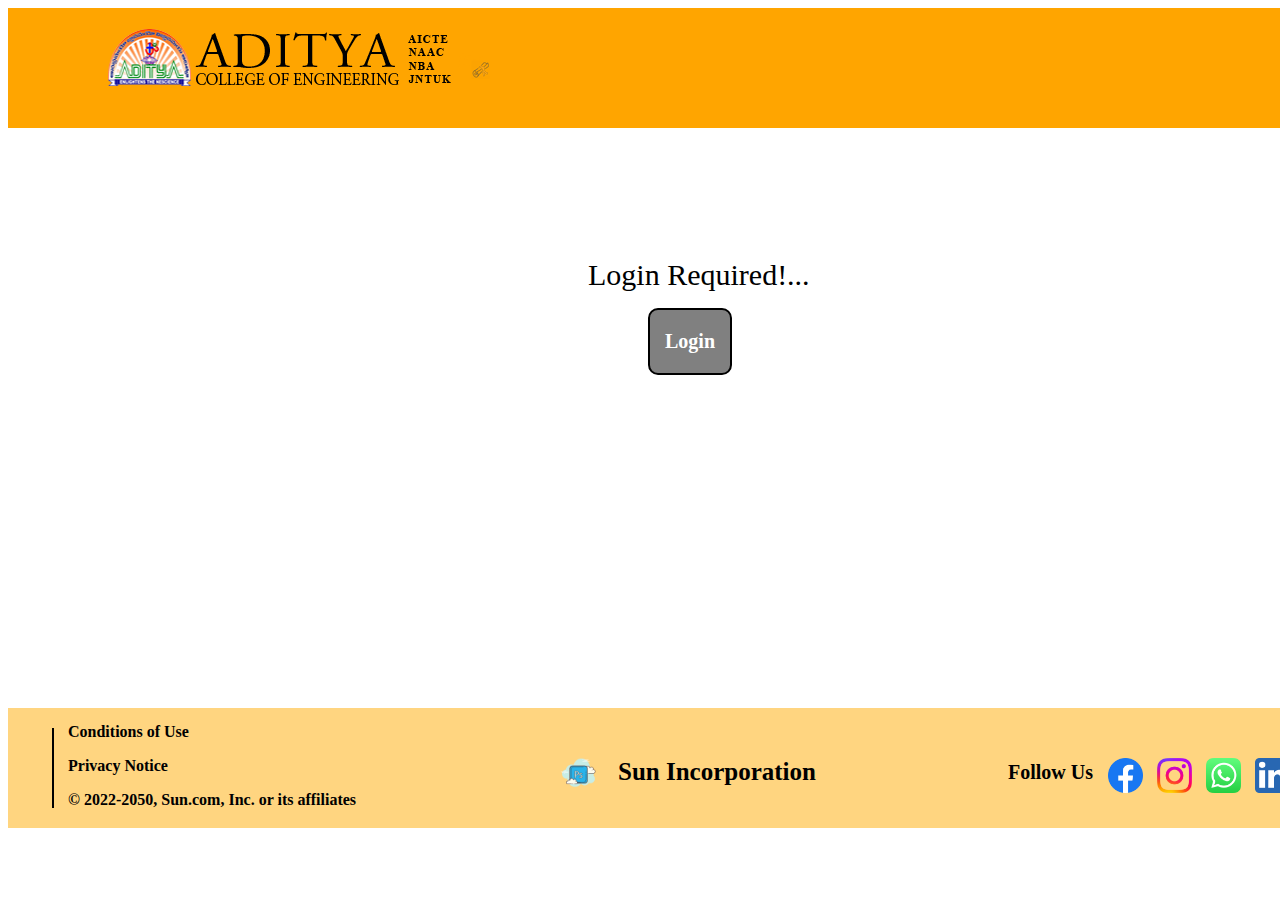
<file: index.html>
<!DOCTYPE html>
<html>
<head>
	<title>Contact</title>
	<link rel="icon" href="Sun2.png">
	<link rel="stylesheet" type="text/css" href="CSS2.css">
</head>
<body>
	<div class="div">
		<div class="div1"><img src="Aditya_logo.png" style="margin-top: 20px; margin-left:90px;">
		</div>
		<div class="div2">
			<div class="div2_1">
				<div class="div2_1_2">
				</div>
			</div>
			<div class="div2_2">
				
				<div style="position:absolute;margin-left:460px; margin-top: 100px;"><p style="font-size:30px">Login Required!...<p></div>

				<a href="home.html" style="text-decoration: none;">
				<div class="log_div" style="position:absolute; margin-left:520px; margin-top: 180px;border: 2px solid black;padding: 0px 15px 0px 15px; background-color: gray; color: darkblue; border-radius: 10px;">
					<p style="font-size:20px ; color: white;"><b>Login<b></p>
				</div>
				</a>
			</div>
			
		</div>
	</div>
	<div class="foot_div">
		<img src="649686.png" style="position: absolute;height: 80px; width: 30px; margin-top: 20px; margin-left: 30px;">
		<div style="position:absolute; margin-top: -5px; margin-left: 60px">
			<p style="font-size: 20px;"><p>Conditions of Use</p><p>Privacy Notice</p><p><b>&#169;</b> 2022-2050, Sun.com, Inc. or its affiliates</p>
		</div>
		<div style="position:absolute; margin-top: 33px; margin-left: 1000px">
			<p style="font-size: 20px;">Follow Us</p>
		</div>
		<img src="PS_icon.png" style=" position: absolute; height: 40px; width: 40px;padding-left:550px ; padding-top: 45px;">
		<div style="position:absolute; margin-top: 25px; margin-left: 610px">
			<p style="font-size: 25px;">Sun Incorporation</p>
		</div>
		<img src="Facebook_icon.webp" style="height: 35px; width: 35px ;padding-left: 1100px; padding-top: 50px;">
		<img src="Instagram_icon.webp" style="height: 35px; width: 35px ;padding-left: 10px;">
		<img src="Whatsapp_icon.webp" style="height: 35px; width: 35px ;padding-left: 10px;">
		<img src="Linkedin_icon.webp" style="height: 35px; width: 35px ;padding-left: 10px;">
		<img src="Messenger_icon.webp" style="height: 35px; width: 35px ;padding-left: 10px;">

		<!-- <div style="position: absolute; padding-top:10px"><div> -->
	</div>
</body>
</html>
</file>
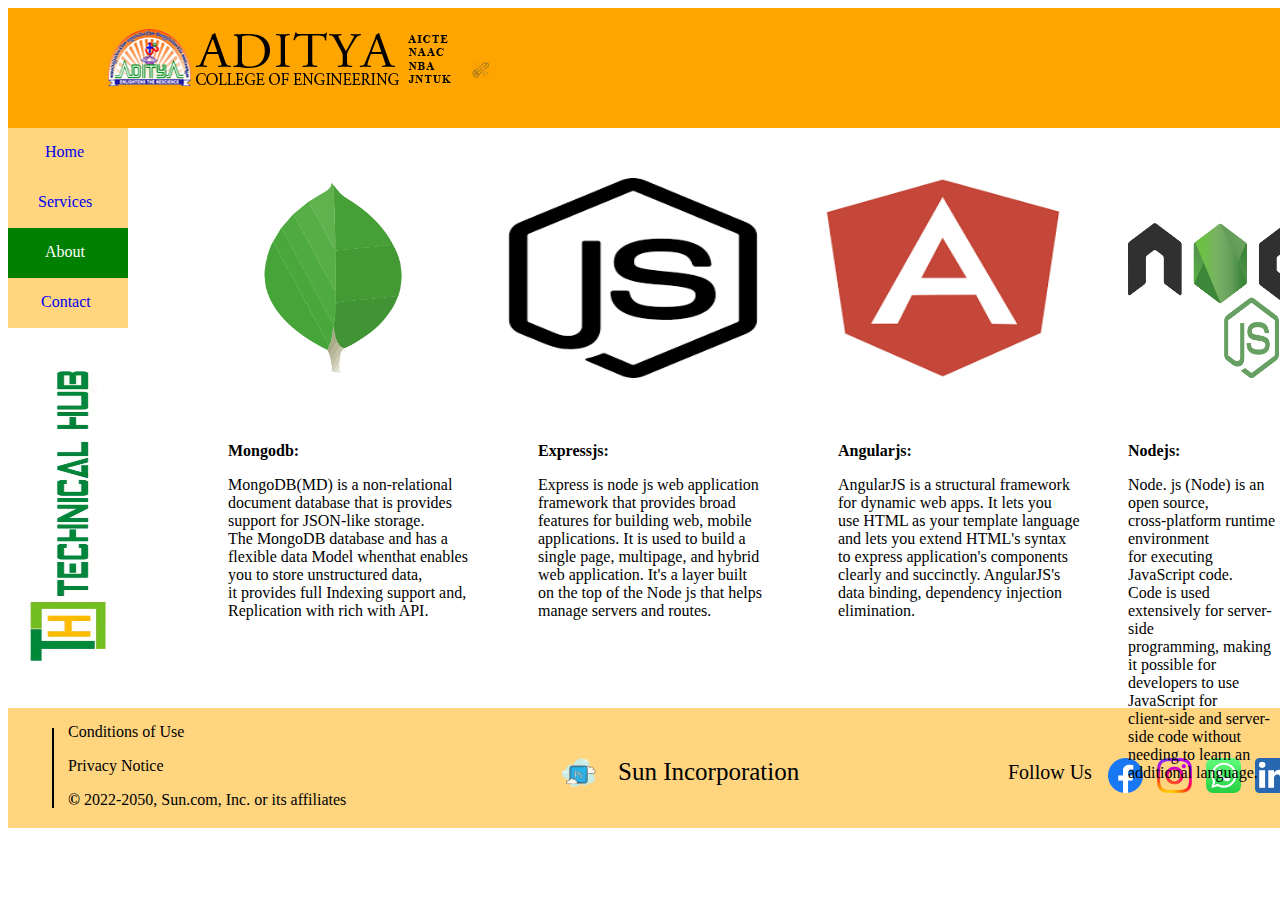
<file: about.html>
<!DOCTYPE html>
<html>
<head>
	<title>About</title>
	<link rel="icon" href="Sun2.png">
	<link rel="stylesheet" type="text/css" href="CSS2.css">
</head>
<body>
	<div class="div">
		<div class="div1"><img src="Aditya_logo.png" style="margin-top: 20px; margin-left: 90px;">

			<div class="div1_1_1_1">
				<a  href="index.html" style="text-decoration: none;color: inherit; ">Logout</a>
			</div>
		</div>
		<div class="div2">
			<div class="div2_1">
				<div class="div2_1_1">
					<a class="a_tag2" href="home.html">
						<div class="div2_1_1_1" id="div_hove">
							<div style="position: absolute; margin-top: 15px; margin-left:37px" class="tex_hove">Home</div>
						</div>
					</a>
					<a class="a_tag2" href="service.html">
						<div class="div2_1_1_2" id="div_hove">
							<div style="position: absolute; margin-top: 15px; margin-left:30px" class="tex_hove">Services</div>
						</div>
					</a>
					<a class="a_tag2" href="about.html">
						<div class="div2_1_1_4" id="div_hove" style="background-color: green;color: white;">
							<div style="position: absolute; margin-top: 15px; margin-left:37px" class="tex_hove">About</div>
						</div>
					</a>
					<a class="a_tag2" href="contact.html">
						<div class="div2_1_1_3" id="div_hove">
							<div style="position: absolute; margin-top: 15px; margin-left:33px" class="tex_hove">Contact</div>
						</div>
					</a>
					
				</div>
				<div class="div2_1_2">
					<div style="position:absolute;">
						<img src="THUB_icon2.jpg" style="height: 300px;width: 130px; margin-top: 35px; margin-left:-8px">
					</div>
				</div>
			</div>
			<div class="div2_2">
				
			<div style="position:absolute;">
				<img src="mongodb_original_logo_icon_146424.png" style="height: 200px; width:320px;margin-left: 45px;margin-top:50px;">
			</div>	
			<div style="position:absolute;">
				<img src="Expressjs_icon.png" style="height: 200px; width:250px;margin-left: 380px;margin-top: 50px;">
			</div>		
			<div style="position:absolute;">
				<img src="Angularjs_icon.png" style="height: 200px; width:250px;margin-left: 690px;margin-top: 50px;">
			</div>
			<div style="position:absolute;">
				<img src="2560px-Node.js_logo.svg.png" style="height: 200px; width:250px;margin-left: 1000px;margin-top: 50px;">
			</div>


				<div style="position:absolute; margin-top:298px; margin-left:100px;">
					<p><b>Mongodb:</b></p>
					<p>MongoDB(MD) is a non-relational<br>document database that is provides<br>support for JSON-like storage.<br>The MongoDB database and has a<br>flexible data Model whenthat enables<br>you to store unstructured data,<br>it provides full Indexing support and,<br>Replication with rich with API.</p>
				</div>
				<div style="position:absolute; margin-top:298px; margin-left:410px;">
					<p><b>Expressjs:</b></p>
					<p>Express is node js web application<br>framework that provides broad<br>features for building web, mobile<br>applications. It is used to build a<br>single page, multipage, and hybrid<br> web application. It's a layer built<br>on the top of the Node js that helps<br>manage servers and routes.</p>
				</div>
				<div style="position:absolute; margin-top:298px; margin-left:710px;">
					<p><b>Angularjs:</b></p>
					<p>AngularJS is a structural framework<br>for dynamic web apps. It lets you<br>use HTML as your template language<br>and lets you extend HTML's syntax<br>to express application's components<br>clearly and succinctly. AngularJS's<br>data binding, dependency injection<br>elimination.</p>
				</div>

				<div style="position:absolute; margin-top:298px; margin-left:1000px;">
					<p><b>Nodejs:</b></p>
					<p>Node. js (Node) is an open source,<br>cross-platform runtime environment<br>for executing JavaScript code. <br>Code is used extensively for server-side<br>programming, making it possible for<br>developers to use JavaScript for<br>client-side and server-side code without<br>needing to learn an additional language.</p>
				</div>				


			</div>
			
		</div>
	</div>
	<div class="foot_div">
		<img src="649686.png" style="position: absolute;height: 80px; width: 30px; margin-top: 20px; margin-left: 30px;">
		<div style="position:absolute; margin-top: -5px; margin-left: 60px">
			<p style="font-size: 20px;"><p>Conditions of Use</p><p>Privacy Notice</p><p><b>&#169;</b> 2022-2050, Sun.com, Inc. or its affiliates</p>
		</div>
		<div style="position:absolute; margin-top: 33px; margin-left: 1000px">
			<p style="font-size: 20px;">Follow Us</p>
		</div>
		<img src="PS_icon.png" style=" position: absolute; height: 40px; width: 40px;padding-left:550px ; padding-top: 45px;">
		<div style="position:absolute; margin-top: 25px; margin-left: 610px">
			<p style="font-size: 25px;">Sun Incorporation</p>
		</div>
		<img src="Facebook_icon.webp" style="height: 35px; width: 35px ;padding-left: 1100px; padding-top: 50px;">
		<img src="Instagram_icon.webp" style="height: 35px; width: 35px ;padding-left: 10px;">
		<img src="Whatsapp_icon.webp" style="height: 35px; width: 35px ;padding-left: 10px;">
		<img src="Linkedin_icon.webp" style="height: 35px; width: 35px ;padding-left: 10px;">
		<img src="Messenger_icon.webp" style="height: 35px; width: 35px ;padding-left: 10px;">

		<!-- <div style="position: absolute; padding-top:10px"><div> -->
	</div>
</body>
</html>
</file>
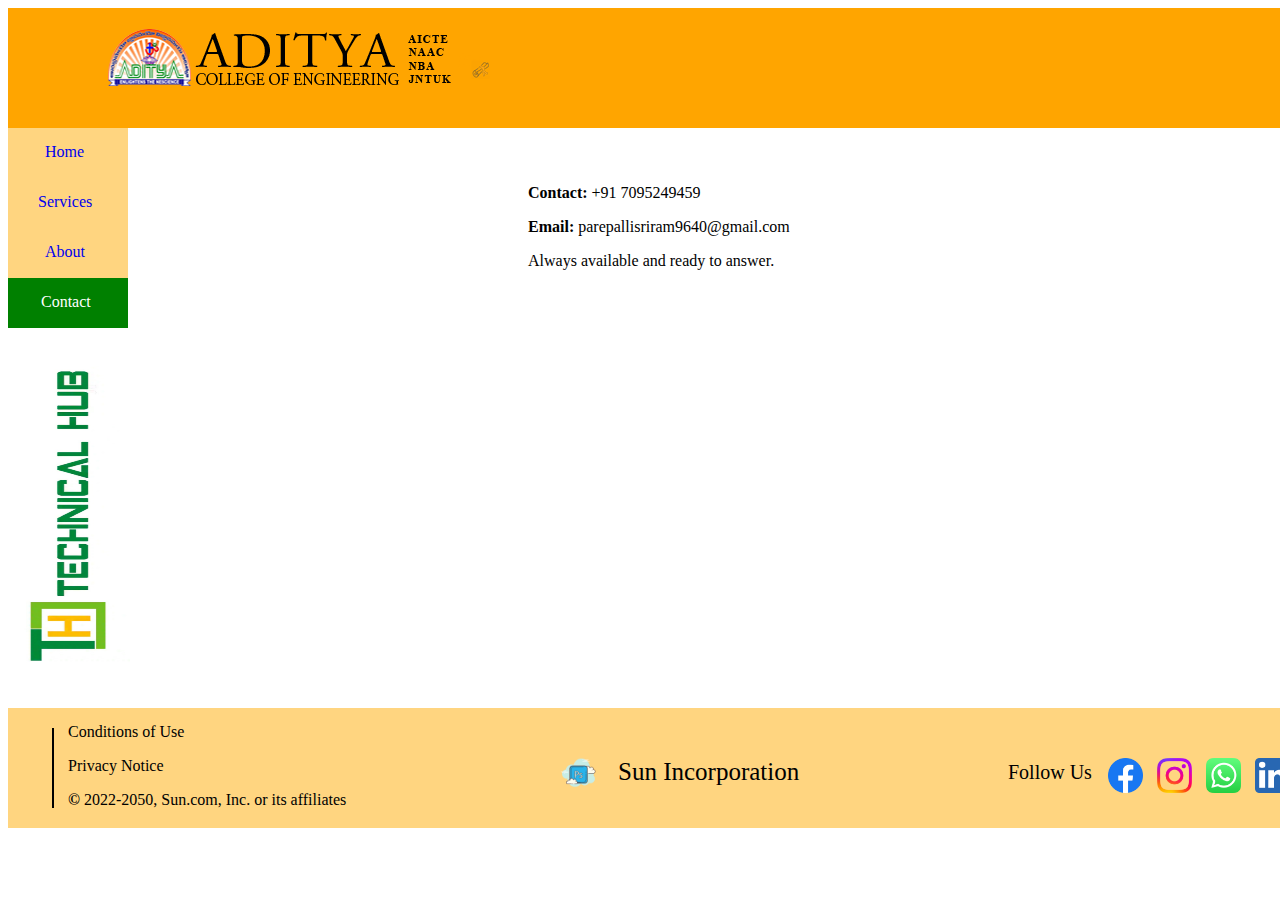
<file: contact.html>
<!DOCTYPE html>
<html>
<head>
	<title>Contact</title>
	<link rel="icon" href="Sun2.png">
	<link rel="stylesheet" type="text/css" href="CSS2.css">
</head>
<body>
	<div class="div">
		<div class="div1"><img src="Aditya_logo.png" style="margin-top: 20px; margin-left:90px;">
			
			<div class="div1_1_1_1">
				<a  href="index.html" style="text-decoration: none;color: inherit; ">Logout</a>
			</div>
		</div>
		<div class="div2">
			<div class="div2_1">
				<div class="div2_1_1">
					<a class="a_tag2" href="home.html">
						<div class="div2_1_1_1" id="div_hove">
							<div style="position: absolute; margin-top: 15px; margin-left:37px" class="tex_hove">Home</div>
						</div>
					</a>
					<a class="a_tag2" href="service.html">
						<div class="div2_1_1_2" id="div_hove">
							<div style="position: absolute; margin-top: 15px; margin-left:30px" class="tex_hove">Services</div>
						</div>
					</a>
					<a class="a_tag2" href="about.html">
						<div class="div2_1_1_4" id="div_hove">
							<div style="position: absolute; margin-top: 15px; margin-left:37px" class="tex_hove">About</div>
						</div>
					</a>
					<a class="a_tag2" href="contact.html">
						<div class="div2_1_1_3" id="div_hove" style="background-color: green;color: white;">
							<div style="position: absolute; margin-top: 15px; margin-left:33px" class="tex_hove">Contact</div>
						</div>
					</a>
					
				</div>
				<div class="div2_1_2">
					<div style="position:absolute;">
						<img src="THUB_icon2.jpg" style="height: 300px;width: 130px; margin-top: 35px; margin-left:-8px">
					</div>
				</div>
			</div>
			<div class="div2_2">
				
				<div style="position:absolute; margin-top:40px; margin-left:400px">
					<p><b>Contact: </b>+91 7095249459</p>
					<p><b>Email: </b>parepallisriram9640@gmail.com</p>
					<p>Always available and ready to answer.</p>
				</div>
				 <div style="position:absolute; margin-top:200px; margin-left:380px"><iframe src="https://www.google.com/maps/embed?pb=!1m18!1m12!1m3!1d7625.060468291307!2d81.34299882273294!3d17.144399202898395!2m3!1f0!2f0!3f0!3m2!1i1024!2i768!4f13.1!3m3!1m2!1s0x3a36f82eed08792f%3A0x22c5bf576ba88e8c!2sRamanuja%20Puram%2C%20Andhra%20Pradesh%20534312!5e0!3m2!1sen!2sin!4v1678901472102!5m2!1sen!2sin" width="500" height="300" style="border:0;" allowfullscreen="" loading="lazy" referrerpolicy="no-referrer-when-downgrade"></iframe></div>

			</div>
			
		</div>
	</div>
	<div class="foot_div">
		<img src="649686.png" style="position: absolute;height: 80px; width: 30px; margin-top: 20px; margin-left: 30px;">
		<div style="position:absolute; margin-top: -5px; margin-left: 60px">
			<p style="font-size: 20px;"><p>Conditions of Use</p><p>Privacy Notice</p><p><b>&#169;</b> 2022-2050, Sun.com, Inc. or its affiliates</p>
		</div>
		<div style="position:absolute; margin-top: 33px; margin-left: 1000px">
			<p style="font-size: 20px;">Follow Us</p>
		</div>
		<img src="PS_icon.png" style=" position: absolute; height: 40px; width: 40px;padding-left:550px ; padding-top: 45px;">
		<div style="position:absolute; margin-top: 25px; margin-left: 610px">
			<p style="font-size: 25px;">Sun Incorporation</p>
		</div>
		<img src="Facebook_icon.webp" style="height: 35px; width: 35px ;padding-left: 1100px; padding-top: 50px;">
		<img src="Instagram_icon.webp" style="height: 35px; width: 35px ;padding-left: 10px;">
		<img src="Whatsapp_icon.webp" style="height: 35px; width: 35px ;padding-left: 10px;">
		<img src="Linkedin_icon.webp" style="height: 35px; width: 35px ;padding-left: 10px;">
		<img src="Messenger_icon.webp" style="height: 35px; width: 35px ;padding-left: 10px;">

		<!-- <div style="position: absolute; padding-top:10px"><div> -->
	</div>
</body>
</html>
</file>
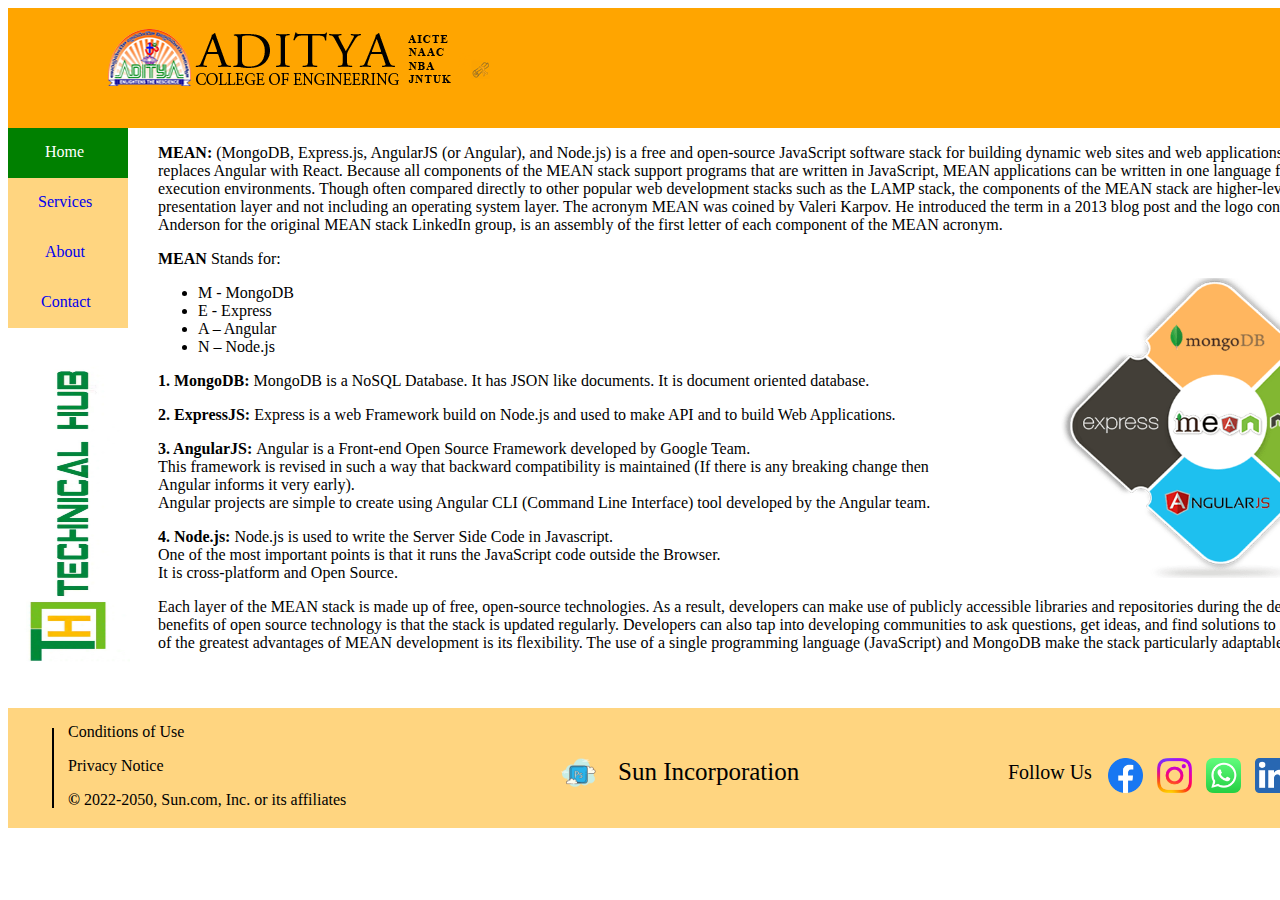
<file: home.html>
<!DOCTYPE html>
<html>
<head>
	<title>Home</title>
	<link rel="icon" href="Sun2.png">
	<link rel="stylesheet" type="text/css" href="CSS2.css">
</head>
<body>
	<div class="div">
		<div class="div1"><img src="Aditya_logo.png" style="margin-top: 20px; margin-left: 90px;">

			<div class="div1_1_1_1">
				<a  href="index.html" style="text-decoration: none;color: inherit; ">Logout</a>
			</div>
		</div>
		<div class="div2">
			<div class="div2_1">
				<div class="div2_1_1">
					<a class="a_tag2" href="home.html">
						<div class="div2_1_1_1" id="div_hove" style="background-color: green;color: white;">
							<div style="position: absolute; margin-top: 15px; margin-left:37px" class="tex_hove">Home</div>
						</div>
					</a>
					<a class="a_tag2" href="service.html">
						<div class="div2_1_1_2" id="div_hove">
							<div style="position: absolute; margin-top: 15px; margin-left:30px" class="tex_hove">Services</div>
						</div>
					</a>
					<a class="a_tag2" href="about.html">
						<div class="div2_1_1_4" id="div_hove">
							<div style="position: absolute; margin-top: 15px; margin-left:37px" class="tex_hove">About</div>
						</div>
					</a>
					<a class="a_tag2" href="contact.html">
						<div class="div2_1_1_3" id="div_hove">
							<div style="position: absolute; margin-top: 15px; margin-left:33px" class="tex_hove">Contact</div>
						</div>
					</a>
					
				</div>
				<div class="div2_1_2">
					<div style="position:absolute;">
						<img src="THUB_icon2.jpg" style="height: 300px;width: 130px; margin-top: 35px; margin-left:-8px">
					</div>
				</div>
			</div>
			<div class="div2_2">
				<!-- <img src="649686.png" style="position: absolute;height: 530px; width: 30px; margin-top: 20px; margin-left: 8px;"> -->
				<div style="position: absolute; margin-top:150px; margin-left:900px">
					<img src="Meanstack_logo.png" style="position:absolute;height: 300px; width:380px">
				</div>
				<p style="margin-left: 30px;"><b>MEAN: </b>(MongoDB, Express.js, AngularJS (or Angular), and Node.js) is a free and open-source JavaScript software stack for building dynamic web sites and web applications. A variation known as MERN replaces Angular with React.

				Because all components of the MEAN stack support programs that are written in JavaScript, MEAN applications can be written in one language for both server-side and client-side execution environments.

				Though often compared directly to other popular web development stacks such as the LAMP stack, the components of the MEAN stack are higher-level including a web application presentation layer and not including an operating system layer.

				The acronym MEAN was coined by Valeri Karpov. He introduced the term in a 2013 blog post and the logo concept, initially created by Austin Anderson for the original MEAN stack LinkedIn group, is an assembly of the first letter of each component of the MEAN acronym.</p>
				<p style="margin-left: 30px;"><b>MEAN</b> Stands for:</p>
					<ul style="margin-left:30px">
						<li>M - MongoDB</li>
						<li>E - Express</li>
						<li>A – Angular</li>
						<li>N – Node.js</li>
					</ul>
					
				<p style="margin-left: 30px;"><b>1. MongoDB: </b>MongoDB is a NoSQL Database. It has JSON like documents. It is document oriented database.</p>
				<p style="margin-left: 30px;"><b>2. ExpressJS: </b>Express is a web Framework build on Node.js and used to make API and to build Web Applications.</p>
				<p style="margin-left: 30px;"><b>3. AngularJS: </b>Angular is a Front-end Open Source Framework developed by Google Team.<br> This framework is revised in such a way that backward compatibility is maintained (If there is any breaking change then<br> Angular informs it very early).<br>Angular projects are simple to create using Angular CLI (Command Line Interface) tool developed by the Angular team.</p>
				<p style="margin-left: 30px;"><b>4. Node.js: </b> Node.js is used to write the Server Side Code in Javascript.<br> One of the most important points is that it runs the JavaScript code outside the Browser.<br>It is cross-platform and Open Source.</p>
				<p style="margin-left: 30px;">Each layer of the MEAN stack is made up of free, open-source technologies. As a result, developers can make use of publicly accessible libraries and repositories during the development process. One of the benefits of open source technology is that the stack is updated regularly. Developers can also tap into developing communities to ask questions, get ideas, and find solutions to issues they may come across. One of the greatest advantages of MEAN development is its flexibility. The use of a single programming language (JavaScript) and MongoDB make the stack particularly adaptable. </p>
				
				
			</div>
			
		</div>
	</div>
	<div class="foot_div">
		<img src="649686.png" style="position: absolute;height: 80px; width: 30px; margin-top: 20px; margin-left: 30px;">
		<div style="position:absolute; margin-top: -5px; margin-left: 60px">
			<p style="font-size: 20px;"><p>Conditions of Use</p><p>Privacy Notice</p><p><b>&#169;</b> 2022-2050, Sun.com, Inc. or its affiliates</p>
		</div>
		<div style="position:absolute; margin-top: 33px; margin-left: 1000px">
			<p style="font-size: 20px;">Follow Us</p>
		</div>
		<img src="PS_icon.png" style=" position: absolute; height: 40px; width: 40px;padding-left:550px ; padding-top: 45px;">
		<div style="position:absolute; margin-top: 25px; margin-left: 610px">
			<p style="font-size: 25px;">Sun Incorporation</p>
		</div>
		<img src="Facebook_icon.webp" style="height: 35px; width: 35px ;padding-left: 1100px; padding-top: 50px;">
		<img src="Instagram_icon.webp" style="height: 35px; width: 35px ;padding-left: 10px;">
		<img src="Whatsapp_icon.webp" style="height: 35px; width: 35px ;padding-left: 10px;">
		<img src="Linkedin_icon.webp" style="height: 35px; width: 35px ;padding-left: 10px;">
		<img src="Messenger_icon.webp" style="height: 35px; width: 35px ;padding-left: 10px;">

		<!-- <div style="position: absolute; padding-top:10px"><div> -->
	</div>
</body>
</html>
</file>
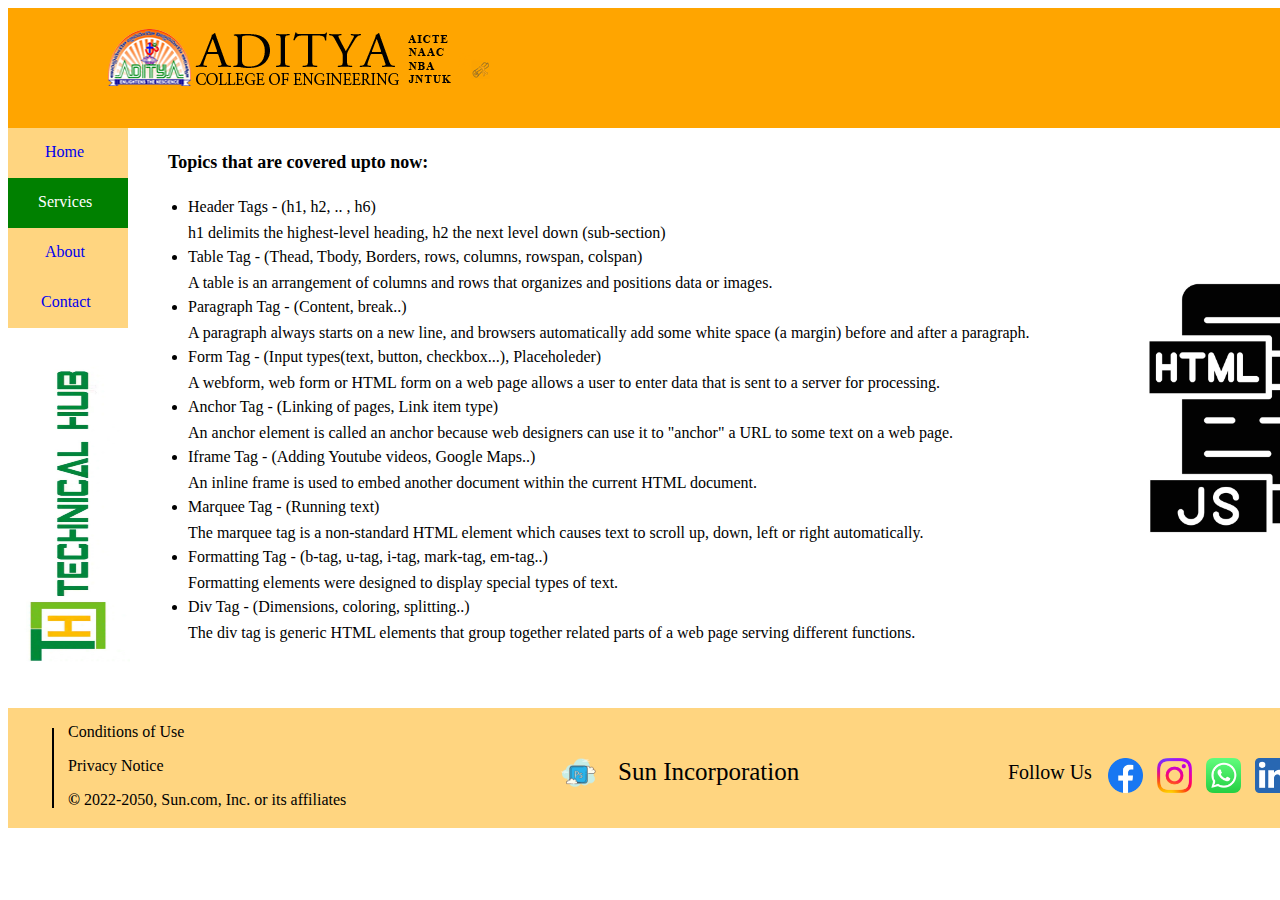
<file: service.html>
<!DOCTYPE html>
<html>
<head>
	<title>Services</title>
	<link rel="icon" href="Sun2.png">
	<link rel="stylesheet" type="text/css" href="CSS2.css">
</head>
<body>
	<div class="div">
		<div class="div1"><img src="Aditya_logo.png" style="margin-top: 20px; margin-left: 90px;">

			<div class="div1_1_1_1">
				<a  href="index.html" style="text-decoration: none;color: inherit; ">Logout</a>
			</div>
		</div>
		<div class="div2">
			<div class="div2_1">
				<div class="div2_1_1">
					<a class="a_tag2" href="home.html">
						<div class="div2_1_1_1" id="div_hove">
							<div style="position: absolute; margin-top: 15px; margin-left:37px" class="tex_hove">Home</div>
						</div>
					</a>
					<a class="a_tag2" href="service.html">
						<div class="div2_1_1_2" id="div_hove" style="background-color: green;color: white;">
							<div style="position: absolute; margin-top: 15px; margin-left:30px;" class="tex_hove">Services</div>
						</div>
					</a>
					<a class="a_tag2" href="about.html">
						<div class="div2_1_1_4" id="div_hove">
							<div style="position: absolute; margin-top: 15px; margin-left:37px" class="tex_hove">About</div>
						</div>
					</a>
					<a class="a_tag2" href="contact.html">
						<div class="div2_1_1_3" id="div_hove">
							<div style="position: absolute; margin-top: 15px; margin-left:33px" class="tex_hove">Contact</div>
						</div>
					</a>
					
				</div>
				<div class="div2_1_2">
					<div style="position:absolute;">
						<img src="THUB_icon2.jpg" style="height: 300px;width: 130px; margin-top: 35px; margin-left:-8px">
					</div>
				</div>
			</div>
			<div class="div2_2">
				<div style="position: absolute;margin-top: 130px; margin-left: 1000px">
					<img src="html_icon.webp" style="height:300px;width: 300px;">
				</div>
				<div style="position:absolute; margin-top:20px; margin-left: 40px;">
					<b><p style="margin-top:4px; font-size:18px">Topics that are covered upto now:</p></b>
				</div>
				<!-- <img src="649686.png" style="position: absolute;height: 460px; width: 23px; margin-top: 70px; margin-left: 35px;"> -->
				<ul style="margin-left: 10px; margin-top: 80px;">
					<li class="List_items">Header Tags - (h1, h2, .. , h6)</li>
					<p style="margin-top:8px; margin-left:10px">h1 delimits the highest-level heading, h2 the next level down (sub-section)</p>
					<li class="List_items">Table Tag - (Thead, Tbody, Borders, rows, columns, rowspan, colspan)</li>
					<p style="margin-top:8px; margin-left:10px">A table is an arrangement of columns and rows that organizes and positions data or images.</p>
					<li class="List_items">Paragraph Tag - (Content, break..)</li>
					<p style="margin-top:8px; margin-left:10px">A paragraph always starts on a new line, and browsers automatically add some white space (a margin) before and after a paragraph.</p>
					<li class="List_items">Form Tag - (Input types(text, button, checkbox...), Placeholeder)</li>
					<p style="margin-top:8px; margin-left:10px">A webform, web form or HTML form on a web page allows a user to enter data that is sent to a server for processing.</p>
					<li class="List_items">Anchor Tag - (Linking of pages, Link item type)</li>
					<p style="margin-top:8px; margin-left:10px">An anchor element is called an anchor because web designers can use it to "anchor" a URL to some text on a web page.</p>
					<li class="List_items">Iframe Tag - (Adding Youtube videos, Google Maps..)</li>
					<p style="margin-top:8px; margin-left:10px">An inline frame is used to embed another document within the current HTML document.</p>
					<li class="List_items">Marquee Tag - (Running text)</li>
					<p style="margin-top:8px; margin-left:10px">The marquee tag is a non-standard HTML element which causes text to scroll up, down, left or right automatically.</p>
					<li class="List_items">Formatting Tag - (b-tag, u-tag, i-tag, mark-tag, em-tag..)</li>
					<p style="margin-top:8px; margin-left:10px">Formatting elements were designed to display special types of text.</p>
					<li class="List_items">Div Tag - (Dimensions, coloring, splitting..)</li>
					<p style="margin-top:8px; margin-left:10px">The div tag is generic HTML elements that group together related parts of a web page serving different functions.</p>
				</ul>
			</div>
			
		</div>
	</div>
	<div class="foot_div">
		<img src="649686.png" style="position: absolute;height: 80px; width: 30px; margin-top: 20px; margin-left: 30px;">
		<div style="position:absolute; margin-top: -5px; margin-left: 60px">
			<p style="font-size: 20px;"><p>Conditions of Use</p><p>Privacy Notice</p><p><b>&#169;</b> 2022-2050, Sun.com, Inc. or its affiliates</p>
		</div>
		<div style="position:absolute; margin-top: 33px; margin-left: 1000px">
			<p style="font-size: 20px;">Follow Us</p>
		</div>
		<img src="PS_icon.png" style=" position: absolute; height: 40px; width: 40px;padding-left:550px ; padding-top: 45px;">
		<div style="position:absolute; margin-top: 25px; margin-left: 610px">
			<p style="font-size: 25px;">Sun Incorporation</p>
		</div>
		<img src="Facebook_icon.webp" style="height: 35px; width: 35px ;padding-left: 1100px; padding-top: 50px;">
		<img src="Instagram_icon.webp" style="height: 35px; width: 35px ;padding-left: 10px;">
		<img src="Whatsapp_icon.webp" style="height: 35px; width: 35px ;padding-left: 10px;">
		<img src="Linkedin_icon.webp" style="height: 35px; width: 35px ;padding-left: 10px;">
		<img src="Messenger_icon.webp" style="height: 35px; width: 35px ;padding-left: 10px;">

		<!-- <div style="position: absolute; padding-top:10px"><div> -->
	</div>
</body>
</html>
</file>
<file: CSS2.css>
*
{
	font-family: Calibri;
}
/*body
{
	background-image: url('Lighthouse.jpg');
	margin-right: -3px;
}*/
.div
{
	height: 700px;
	width:  1500px;
	background-color: white;
}
.div1
{
	height: 120px;
	width: 1500px;
	background-color: orange;
}
.div2
{
	height: 580px;
	width: 1500px;
}
.div2_1
{
	height: 600px;
	width: 120px;
	float: left ;
	background-color: white;
}
.div2_1_1
{
	height: 200px;
	width: 120px;
	background-color: white;
}
.div2_1_1_1
{
	height: 50px;
	width: 120px;
	background-color:#FFD580 ;
}
.div2_1_1_2
{
	height: 50px;
	width: 120px;
	background-color: #FFD580;
}
.div2_1_1_3
{
	height: 50px;
	width: 120px;
	background-color: #FFD580;
}
.div2_1_1_4
{
	height: 50px;
	width: 120px;
	background-color: #FFD580;
}

.div2_1_2
{
	height: 380px;
	width: 120px;
	background-color: white;
}
.div2_2
{
	height: 600px;
	width: 1380px;
	float: right;
}
#div_hove:hover
{
	color: blue;
	background-color: lightgreen;
}
.tex_hove:hover
{
	transform: scale(1.2)
}
.div1_1
{
	position: absolute;
	left: 1300px;
	top: 50px;
	font-size: 20px;
	color: white;
	background-color: #046;
	border: 2px solid black;
	padding: 0px 12px 0px 12px;
/*	border-radius: 5px;*/
}
.div1_1_1_1
{
	position: absolute;
	left: 1390px;
	top: 50px;
	font-size: 20px;
	color: white;
	background-color: #046;
	border: 2px solid black;
	padding: 0px 10px 0px 10px;
/*	border-radius: 5px;*/
}
.div1_1:hover
{
	color: white;
	background-color: black;
	border-color: white;
}
.foot_div
{
	height: 120px;
	width: 1500px;
	float: left;
	background-color: #FFD580;
	margin-top: -20px;
}
.log_div:hover
{
	background-color: lightblue;
	color: white;
	transform: scale(1.1)
}
.List_items
{
	margin-top: -10px;
	margin-left: 10px;

}
/*Home page with para and card display
about 4 card
services List that you know in htmle and details
contact contact and iframe_ tag with map_*/



/*Header Tags - (h1, h2, .. , h6)
h1 delimits the highest-level heading, h2 the next level down (sub-section)
Table Tag - (Thead, Tbody, Borders, rows, columns, rowspan, colspan)
A table is an arrangement of columns and rows that organizes and positions data or images.
Paragraph Tag - (Content, break..)
A paragraph always starts on a new line, and browsers automatically add some white space (a margin) before and after a paragraph.
Form Tag - (Input types(text, button, checkbox...), Placeholeder)
A webform, web form or HTML form on a web page allows a user to enter data that is sent to a server for processing.
Anchor Tag - (Linking of pages, Link item type)
An anchor element is called an anchor because web designers can use it to "anchor" a URL to some text on a web page.
Iframe Tag - (Adding Youtube videos, Google Maps..)
An inline frame is used to embed another document within the current HTML document. 
Marquee Tag - (Running text)
The marquee tag is a non-standard HTML element which causes text to scroll up, down, left or right automatically.
Formatting Tag - (b-tag, u-tag, i-tag, mark-tag, em-tag..)
Formatting elements were designed to display special types of text
Div Tag - (Dimensions, coloring, splitting..)
The div tag is generic HTML elements that group together related parts of a web page serving different functions.*/
</file>
